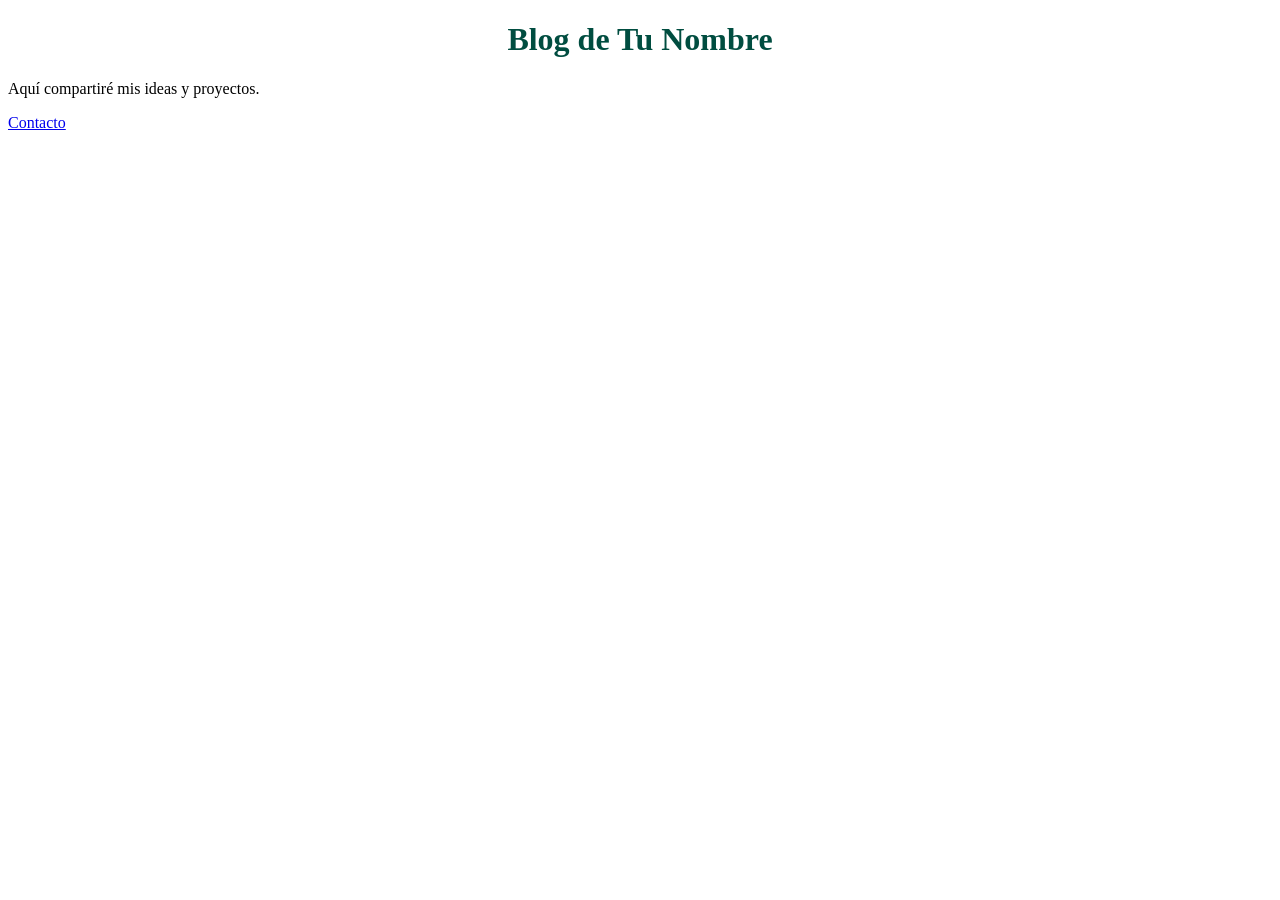
<file: index.html>
<!DOCTYPE html><html lang="es"><head><meta charset="UTF-8"><title>Mi Blog Personal</title><link rel="stylesheet" href="style.css"></head><body><h1>Blog de Tu Nombre</h1><p>Aquí compartiré mis ideas y proyectos.</p><footer><p><a href="contact.html">Contacto</a></p>
</footer></body></html>
</file>
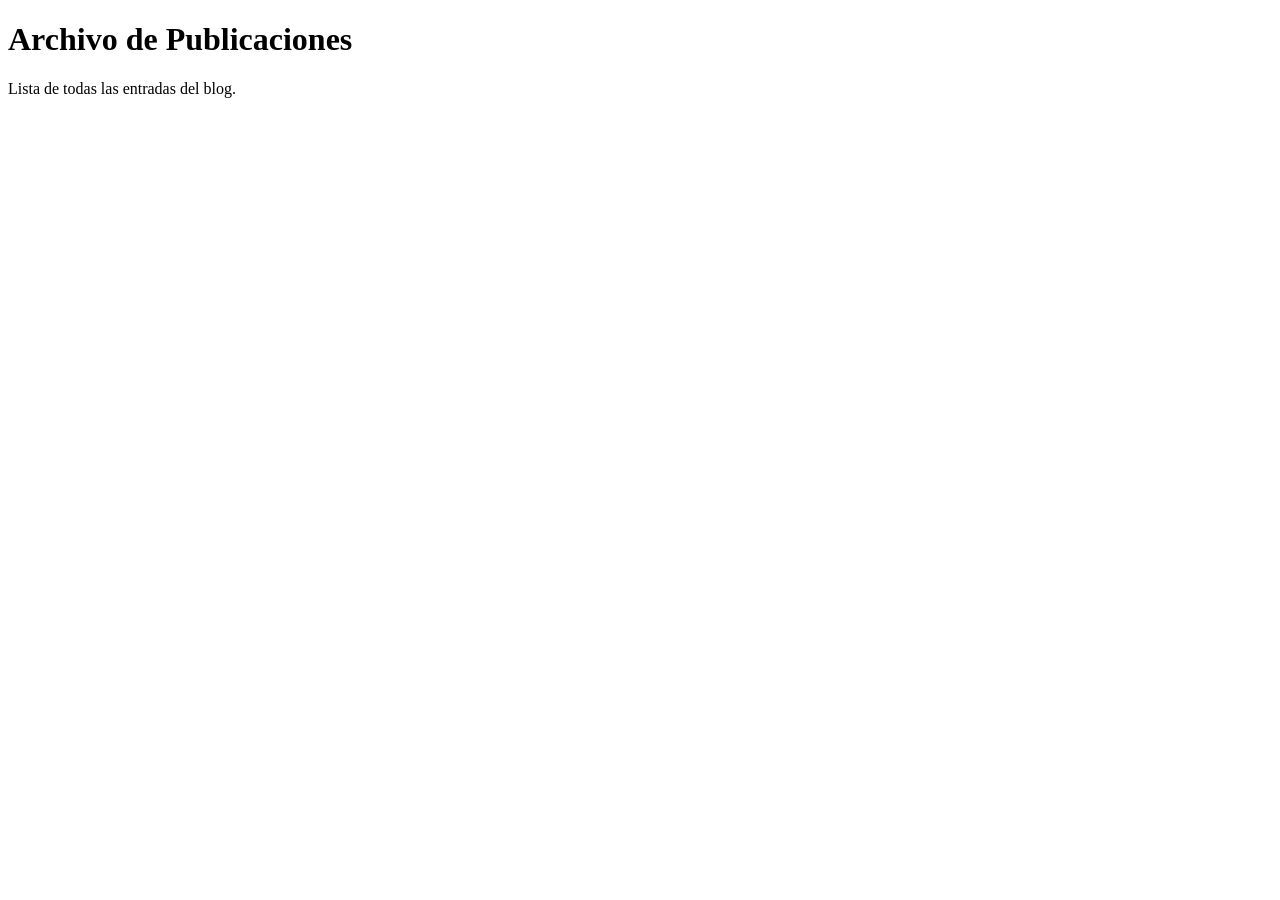
<file: archive.html>
<!DOCTYPE html><html lang="es"><head><meta charset="UTF-8"><title>Archivo de Publicaciones</title></head><body><h1>Archivo de Publicaciones</h1><p>Lista de todas las entradas del blog.</p></body></html>
</file>
<file: style.css>
h1 { color: #004d40; text-align: center; }
</file>
